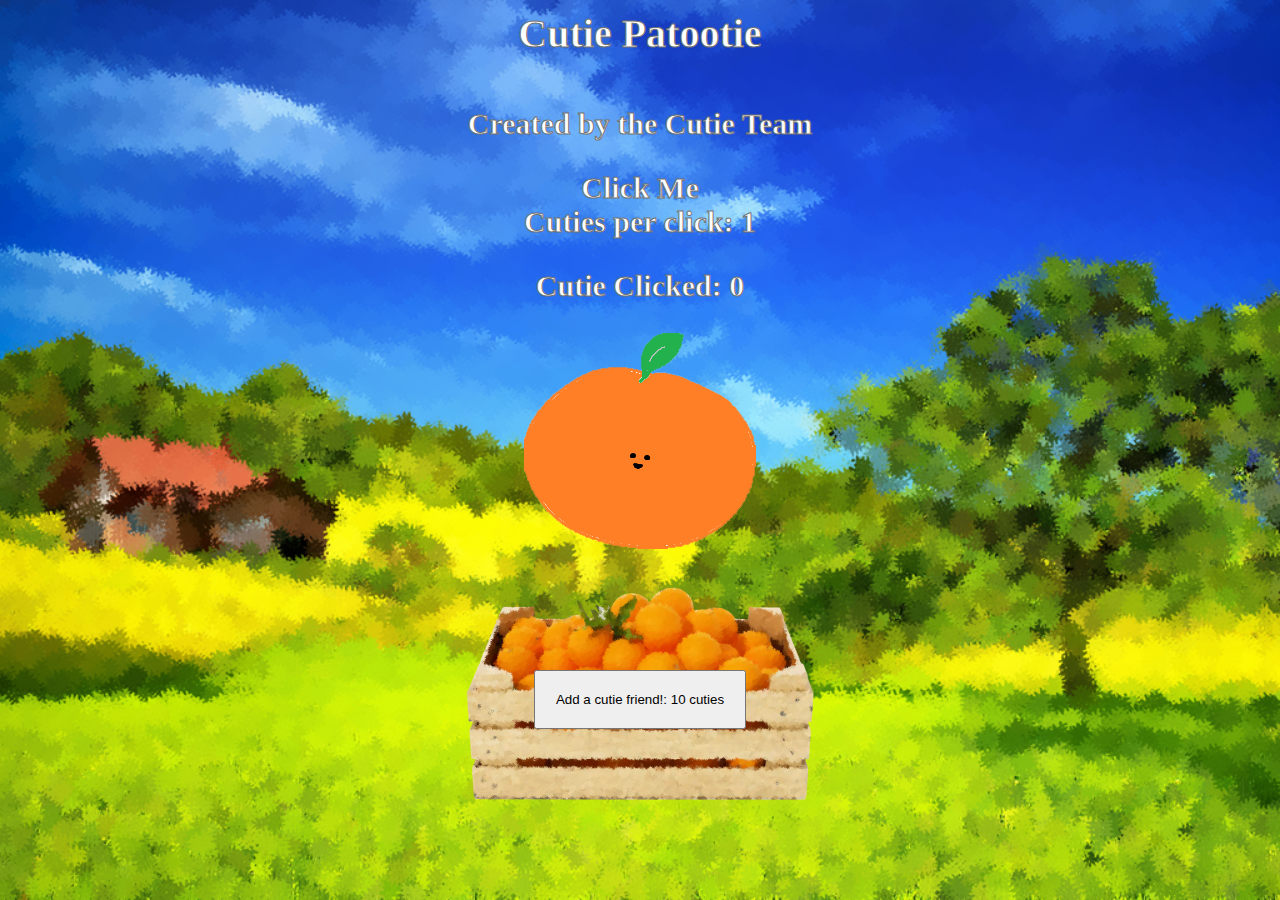
<file: index.html>
<!DOCTYPE html>
<html>
    <head>
        <title>Cutie Patootie</title>
        <link rel = "stylesheet" href="style.css">
        <script src = "script.js"></script>
    </head>
    <body>
        <h1 id = "title" class = "centerText">Cutie Patootie</h1>
        <h3 class = "centerText">Created by the Cutie Team</h3>
        <p class ="centerText">Click Me<br>
            Cuties per click: <span id="upgradeID">1</span>
        </p>
        <p class = "centerText">Cutie Clicked: <span id="count">0</span></p>
            <img src="cutie.png" class="center" alt="a picture of a cutie" id="cutie" onmousedown="clicked()" onmouseup="clickup()">
        <div id = "buttonBackground" class = "center crateContainer">
            <div class = "buttonCenter">
                <button id="upgrade" onclick="upgrade()">Add a cutie friend!: <span id="cost">10</span> cuties</button>
            </div>
        </div>

        <div id="friends"></div>

    </body>
</html>
</file>
<file: style.css>
html {
    color: white;
}

body {
    background-image: url("cutieBackground.png");
    background-repeat: no-repeat;
    background-attachment: fixed;
    background-size: cover;
}

#buttonBackground {
    background-image: url(cutie_crate.png);
    background-size: cover;
    width: 400px;
    height: 300px;
}

#upgrade {
   padding: 20px;
}

.center {
    display: block;
    margin-left: auto;
    margin-right: auto;
    margin-top: auto;
    margin-bottom: auto;
    width: auto;
    height: auto;
    
}

.buttonCenter {
    display: flex;
    justify-content: center;
    align-items: center;
    height: 300px;
}

#title {
    text-align: center;
    font-size: 40px;
    font-style: papyrus;
    margin-bottom: 50px;
    margin-top: 10px;
}

.centerText {
    text-align: center;
    font-size: 30px;
    -webkit-text-stroke-width: 1px;
    -webkit-text-stroke-color: rgb(114, 114, 114);
    font-weight: bold;
}

#friends img {
    width: 100px;
}
</file>
